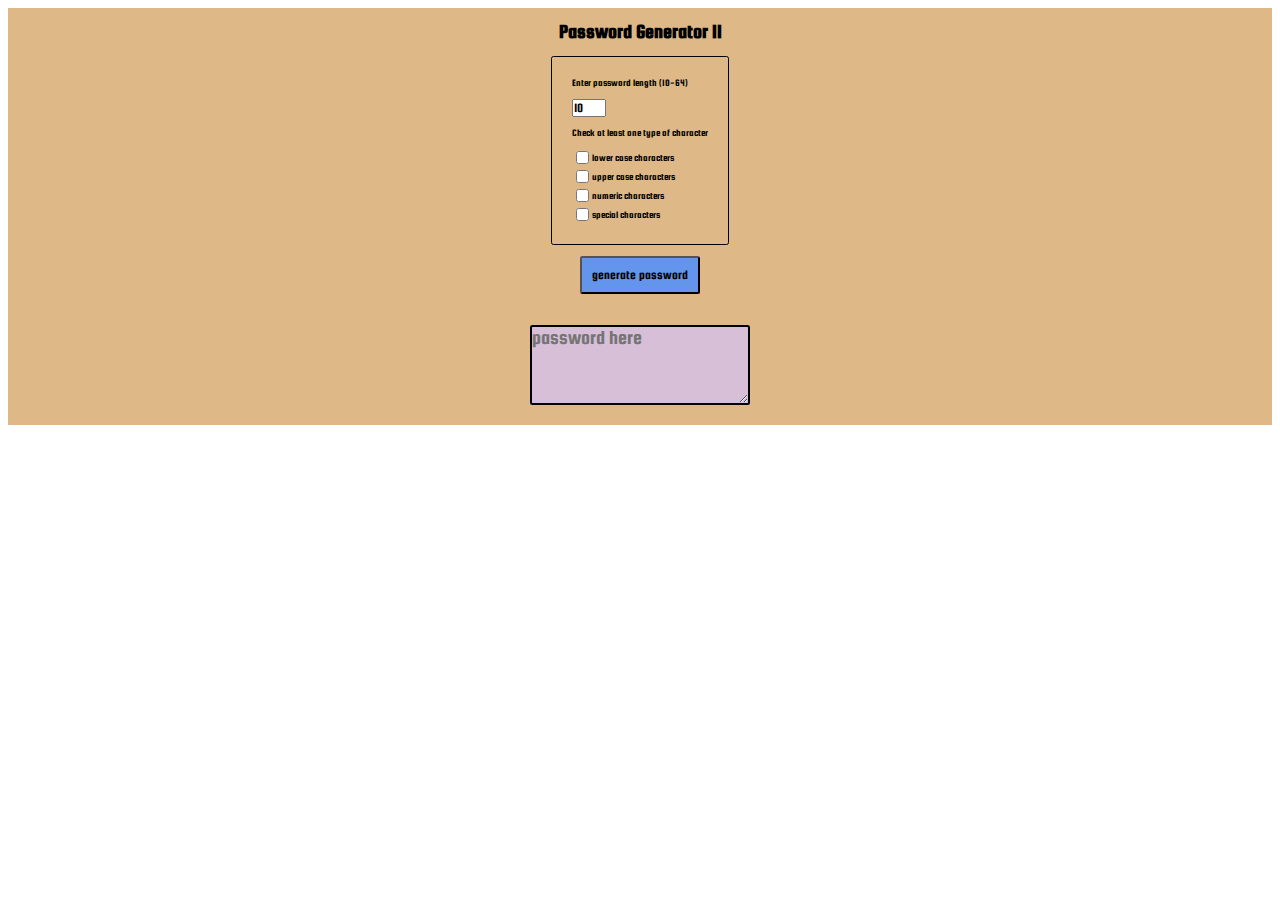
<file: index.html>
<!DOCTYPE html>
<html lang="en-gb">
<!--Password Generator II - input form with number and four checkboxes -->
<head>
  <meta charset="UTF-8">
  <meta name="viewport" content="width=device-width, initial-scale=1.0">
  <link href="https://fonts.googleapis.com/css?family=Squada+One" rel="stylesheet">
  <link rel="stylesheet" type="text/css" href="./style.css">
  <title>Password Generator II</title>
</head>
<body>
  <main>
    <h1>Password Generator II</h1>
    <!-- form contains input -->
    <form id="password-input">
        <label for="length">Enter password length (10-64)</label><br>
        <input type="number" id="length" min="10" max="64" value="10"><br>
        <small id="length-error"></small>
        <p>Check at least one type of character</p>
        <label>
          <input type="checkbox" id="lower"> 
          lower case characters
        </label>
        <label>
          <input type="checkbox" id="upper"> 
          upper case characters
        </label>
        <label>
          <input type="checkbox" id="numeric"> 
          numeric characters
        </label>
        <label>
          <input type="checkbox" id="special"> 
          special characters
        </label>   
        <small id="checkbox-error"></small>     
    </form>
    <br>
    <div class="output">
      <button onclick="generatePassword()">generate password</button><br>
      <textarea id="password-output" placeholder="password here"></textarea>
    </div>
    <script src="script.js"></script>
  </main>
</body>
</html>
</file>
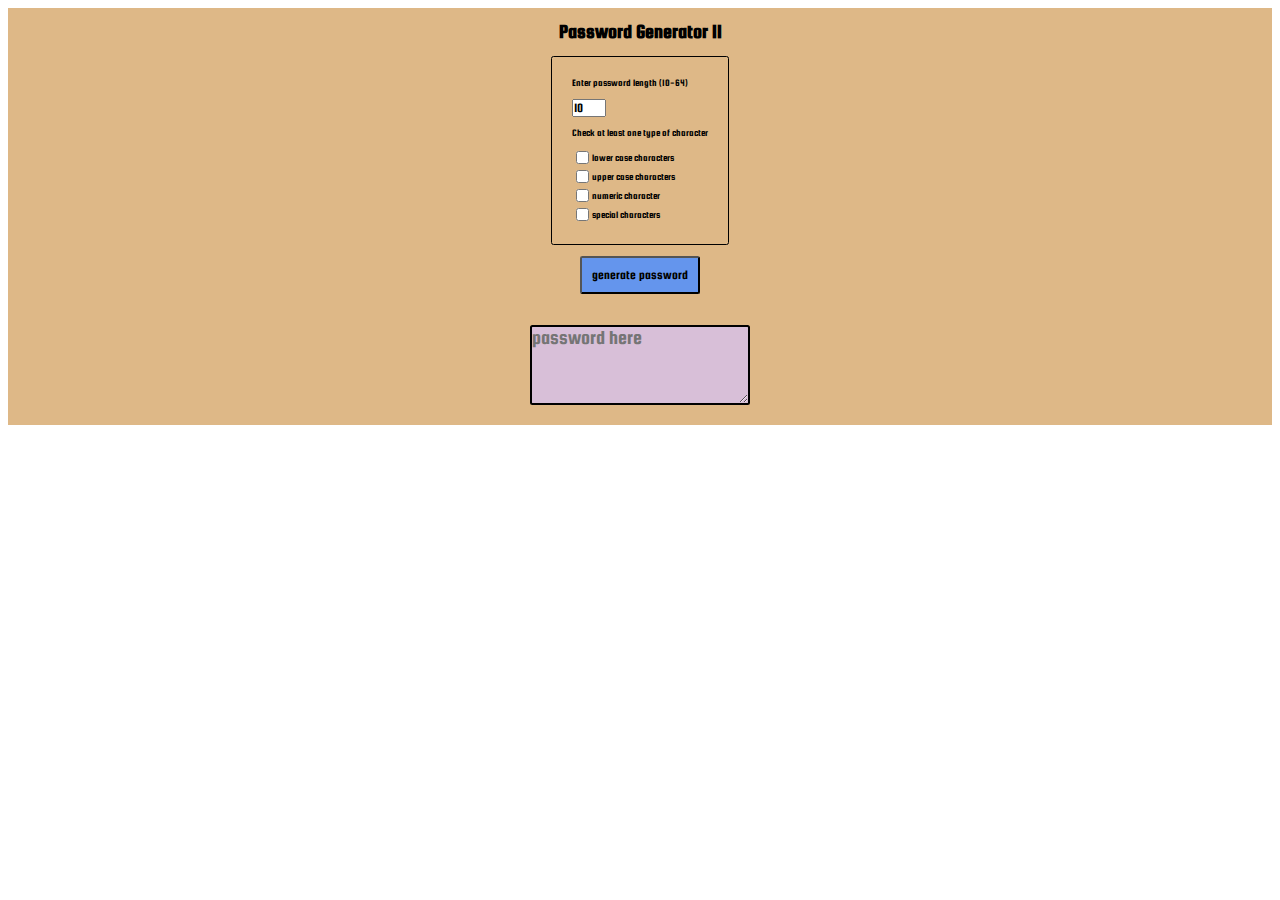
<file: password outline.html>
<!DOCTYPE html>
<html lang="en-gb">
<!--Password Generator II - from scratch html layout and style-->
<head>
  <meta charset="UTF-8">
  <meta name="viewport" content="width=device-width, initial-scale=1.0">
  <link href="https://fonts.googleapis.com/css?family=Squada+One" rel="stylesheet">
  <link rel="stylesheet" type="text/css" href="./style.css">
  <title>Password Generator II</title>
</head>
<body>
  <main>
    <h1>Password Generator II</h1>
    <form id="password-input">
      <div>
      <label for="length">Enter password length (10-64)</label><br>
      <input type="number" id="length" min="10" max="64" value="10"><br>
      <small id="length-error"></small>
    </div>
      <div class="checkboxes">
        <p>Check at least one type of character</p>
        <label>
          <input type="checkbox" id="lower"> 
          lower case characters
        </label>

        <label>
          <input type="checkbox" id="upper"> 
          upper case characters
        </label>

        <label>
          <input type="checkbox" id="numeric"> 
          numeric character
        </label>

        <label>
          <input type="checkbox" id="special"> 
          special characters
        </label>   
        <small id="checkbox-error"></small>     
      </div>
    </form>
    <br>
    <div class="output">
      <button onclick="generatePassword()">generate password</button><br>
      <textarea id="password-output" placeholder="password here"></textarea>
    </div>
    <script src="script.js"></script>
  </main>
</body>
</html>
</file>
<file: style.css>
/* css styles - primarily to set font for elements, and colors */
:root {
    --primary-color: burlyWood;
    --secondary-color: cornflowerBlue;
    --tertiary-color: thistle;
    --primary-text-color: black;
    --error-text-color: red;
    --primary-font: 'Squada One', 'Courier New', Courier, monospace;
    --std-border-radius: 0.25rem;
}
* {
    box-sizing: border-box;
    padding: 0px;
}
button {
    background-color: cornflowerblue;
    border-radius: var(--std-border-radius);
    font-family: var(--primary-font);
    padding: 1rem;
}
html {
    font-size: 62.5%;
    font-family: var(--primary-font);
}
input[type=number] {
    font-family: var(--primary-font);
}
label {
    display: flex;
    align-items: center;
}
main {
    background-color: var(--primary-color);
    display: flex;
    flex-direction: column;
    justify-content: center;
    align-items: center
}
small {
    color: var(--error-text-color);
}
textarea {
    background: transparent;
    background-color: var(--tertiary-color);
    border: 2px solid black;
    border-radius: var(--std-border-radius);
    font-family: var(--primary-font);
    font-size: 2rem;
    height: 8rem;
    margin: 2rem;
    padding: 0rem 0rem 2rem 0rem;
    width: 220px;
}
.output {
    align-items: center;
    display: flex;
    flex-direction: column;
}
#password-input {
    border: 1px solid black;
    border-radius: var(--std-border-radius);
    padding: 2rem;
}
</file>
